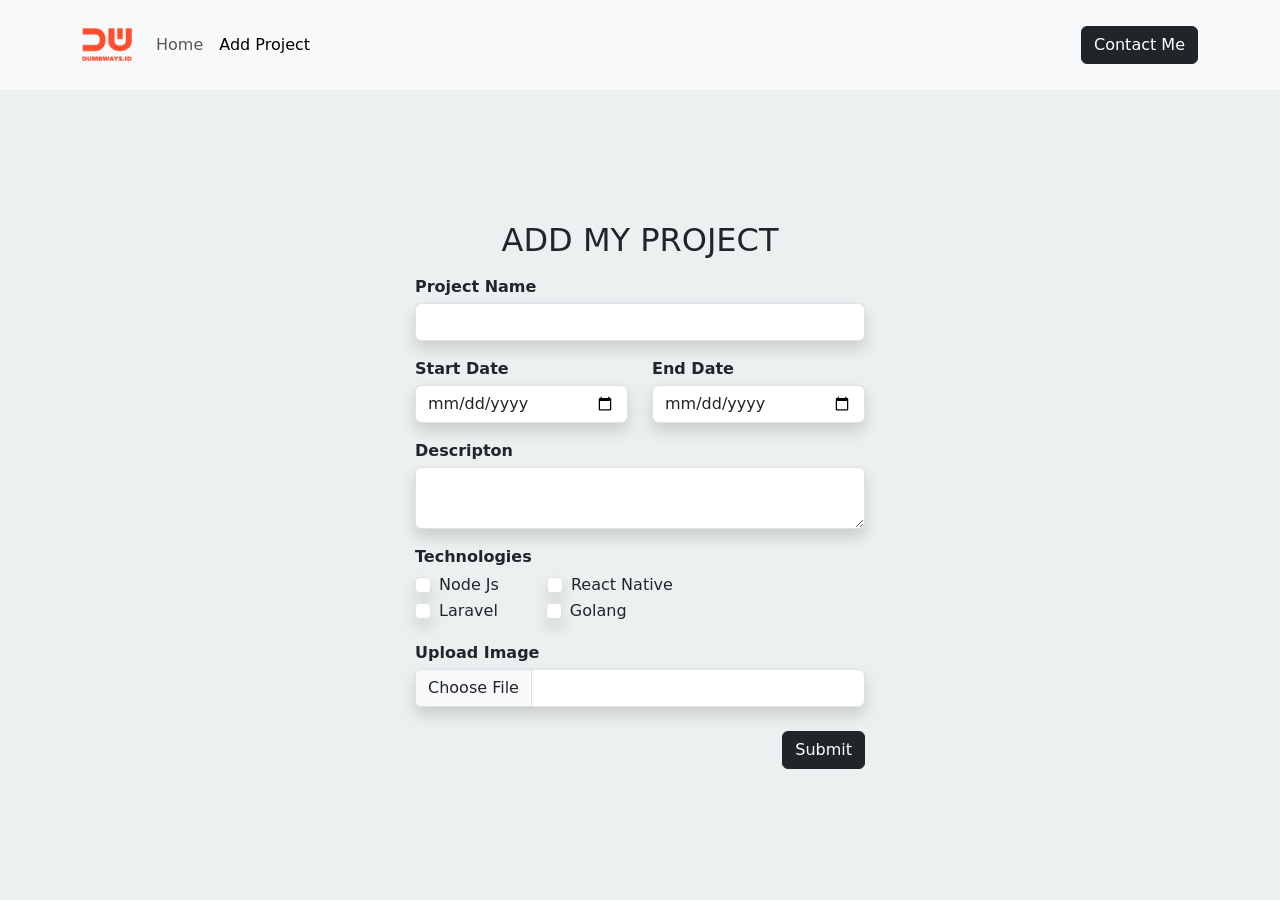
<file: views/addProject.html>
<!DOCTYPE html>
<html lang="en">
    <head>
        <title>Add Project</title>
        <link rel="stylesheet" href="/public/css/style.css">
        <link
            href="https://cdn.jsdelivr.net/npm/bootstrap@5.2.1/dist/css/bootstrap.min.css"
            rel="stylesheet"
            integrity="sha384-iYQeCzEYFbKjA/T2uDLTpkwGzCiq6soy8tYaI1GyVh/UjpbCx/TYkiZhlZB6+fzT"
            crossorigin="anonymous">
    </head>
    <body>
        <!--navbar-->
        <nav class="navbar navbar-expand-lg bg-light">
            <div class="container ">
                <a class="navbar-brand" href="#">
                    <img src="/public/image/logo.png" alt="logo" width="50px">
                </a>
                <button class="navbar-toggler" type="button"
                    data-bs-toggle="collapse"
                    data-bs-target="#navbarSupportedContent"
                    aria-controls="navbarSupportedContent"
                    aria-expanded="false"
                    aria-label="Toggle navigation">
                    <span class="navbar-toggler-icon"></span>
                </button>
                <div class="collapse navbar-collapse"
                    id="navbarSupportedContent">
                    <ul class="navbar-nav me-auto mb-2 mb-lg-0">
                        <li class="nav-item">
                            <a class="nav-link" aria-current="page"
                                href="/">Home</a>
                        </li>
                        <li class="nav-item">
                            <a class="nav-link active" aria-current="page"
                                href="/project">Add Project</a>
                        </li>
                    </ul>
                    <a href="/contact">
                        <button class="btn btn-dark text-white" type="submit">Contact
                            Me</button>
                    </a>
                </div>
            </div>
        </nav>

        <!--Form-->
        <div class="container-fluid d-flex justify-content-center
            align-items-center bg-grey">
            <div class="container-form">
                <h2 class="mb-3 text-center">ADD MY PROJECT</h2>
                <form action="/add-project" method="POST">
                    <div class="mb-3">
                        <label for="inputName" class="form-label mb-1 fw-bold">Project Name</label>
                        <input type="text" id="inputName" name="inputName" value="" class="form-control shadow" required>
                    </div>
                    <div class="row mb-3">
                        <div class="col">
                            <label for="startDate" class="form-label mb-1 fw-bold">Start Date</label>
                            <input type="date" name="startDate" class="form-control shadow"
                                placeholder="First name" aria-label="First
                                name" id="startDate" required>
                        </div>
                        <div class="col">
                            <label for="endDate" class="form-label mb-1 fw-bold">End Date</label>
                            <input type="date" name="endDate" class="form-control shadow"
                                placeholder="Last name" aria-label="Last name" id="endDate" required>
                        </div>
                    </div>
                    <div class="mb-3">
                        <label for="desc" class="form-label mb-1 fw-bold">Descripton</label>
                        <textarea id="desc" name="desc" class="form-control shadow" required></textarea>
                    </div>
                    <div class="mb-3">
                        <label for="desc" class="form-label mb-1 fw-bold">Technologies</label>
                        <div class="d-flex ">
                            <div class="form-check">
                                <input class="form-check-input shadow" type="checkbox"
                                    value="node-js" name="technologies" id="nodeJs">
                                <label class="form-check-label"
                                    for="nodeJs" >
                                    <i class="fa-brands fa-xl fa-node"></i>
                                    Node Js
                                </label>
                            </div>
                            <div class="form-check ms-5">
                                <input class="form-check-input shadow" type="checkbox"
                                    value="react" name="technologies" id="reactNative">
                                <label class="form-check-label"
                                    for="reactNative">
                                    <i class="fa-brands fa-xl fa-react"></i>
                                    React Native
                                </label>
                            </div>
                        </div>
                        <div class="d-flex">
                            <div class="form-check">
                                <input class="form-check-input shadow" type="checkbox"
                                    value="laravel" name="technologies" id="laravel">
                                <label class="form-check-label"
                                    for="laravel">
                                    <i class="fa-brands fa-xl fa-laravel"></i>
                                    Laravel
                                </label>
                            </div>
                            <div class="form-check ms-5">
                                <input class="form-check-input shadow" type="checkbox"
                                    value="golang" name="technologies" id="golang">
                                <label class="form-check-label"
                                    for="golang">
                                    <i class="fa-brands fa-xl fa-golang"></i>
                                    Golang
                                </label>
                            </div>
                        </div>
                    </div>
                    <div class="mb-4">
                        <label for="inputImage" class="form-label mb-1 fw-bold">Upload Image</label>
                        <input type="file" id="inputImage" class="form-control shadow">
                    </div>
                    <div class="d-grid gap-2 d-md-flex justify-content-md-end">
                        <button class="btn btn-dark">Submit</button>
                    </div>
                </form>
            </div>
        </div>
        <script src="https://cdn.jsdelivr.net/npm/bootstrap@5.2.1/dist/js/bootstrap.bundle.min.js"></script>
    </body>
</html>
</file>
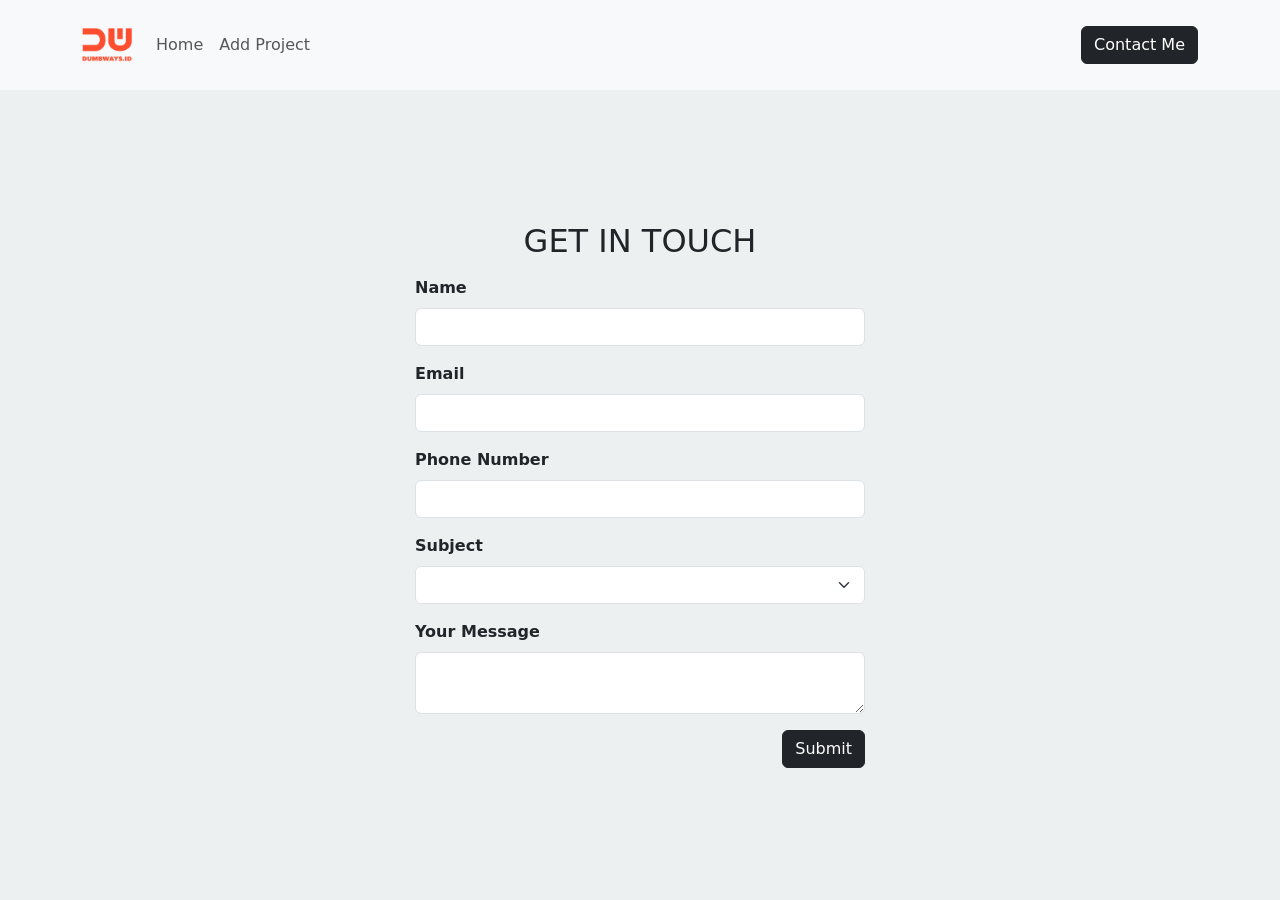
<file: views/contact.html>
<!DOCTYPE html>
<html lang="en">
    <head>
        <title>Contact</title>
        <link rel="stylesheet" href="/public/css/style.css">
        <link
            href="https://cdn.jsdelivr.net/npm/bootstrap@5.2.1/dist/css/bootstrap.min.css"
            rel="stylesheet"
            integrity="sha384-iYQeCzEYFbKjA/T2uDLTpkwGzCiq6soy8tYaI1GyVh/UjpbCx/TYkiZhlZB6+fzT"
            crossorigin="anonymous">
    </head>
    <body>
        <!--navbar-->
        <nav class="navbar navbar-expand-lg bg-light">
            <div class="container ">
                <a class="navbar-brand" href="#">
                    <img src="/public/image/logo.png" alt="logo" width="50px">
                </a>
                <button class="navbar-toggler" type="button"
                    data-bs-toggle="collapse"
                    data-bs-target="#navbarSupportedContent"
                    aria-controls="navbarSupportedContent"
                    aria-expanded="false"
                    aria-label="Toggle navigation">
                    <span class="navbar-toggler-icon"></span>
                </button>
                <div class="collapse navbar-collapse"
                    id="navbarSupportedContent">
                    <ul class="navbar-nav me-auto mb-2 mb-lg-0">
                        <li class="nav-item">
                            <a class="nav-link" aria-current="page"
                                href="/">Home</a>
                        </li>
                        <li class="nav-item">
                            <a class="nav-link" aria-current="page"
                                href="/project">Add Project</a>
                        </li>
                    </ul>
                    <a href="/contact">
                        <button class="btn btn-dark text-white" type="submit">Contact
                            Me</button>
                    </a>
                </div>
            </div>
        </nav>

        <!--Form-->
        <div class="container-fluid d-flex justify-content-center
            align-items-center bg-grey">
            <div class="container-form">
                <h2 class="mb-3 text-center">GET IN TOUCH</h2>
                <form action="">
                    <div class="mb-3">
                        <label for="name" class="form-label fw-bold">Name</label>
                        <input type="text" id="name" class="form-control">
                    </div>
                    <div class="mb-3">
                        <label for="email" class="form-label fw-bold">Email</label>
                        <input type="text" id="email" class="form-control">
                    </div>
                    <div class="mb-3">
                        <label for="phone" class="form-label fw-bold">Phone Number</label>
                        <input type="text" id="phone" class="form-control">
                    </div>
                    <div class="mb-3">
                        <label for="" class="form-label fw-bold">Subject</label>
                        <select id="subject" class="form-select" aria-label="Default select
                            example">
                            <option selected hidden></option>
                            <option value="1">One</option>
                            <option value="2">Two</option>
                        </select>
                    </div>
                    <div class="mb-3">
                        <label for="message" class="form-label fw-bold">Your
                            Message</label>
                        <textarea id="message" class="form-control"></textarea>
                    </div>
                    <div class="d-grid d-md-flex justify-content-md-end">
                        <button class="btn btn-dark">Submit</button>
                    </div>
                </form>
            </div>
        </div>
        <script src="/public/js/contact.js"></script>
        <script src="https://cdn.jsdelivr.net/npm/bootstrap@5.2.1/dist/js/bootstrap.bundle.min.js"></script>
    </body>
</html>
</file>
<file: public/css/style.css>
nav{
    height: 10vh;
}

.bg-grey{
    background-color: #edf0f0;
}

.container-fluid{
    height: 90vh;
    
}

.card-text{
    text-align: justify;
}

.container-form {
    width: 450px;
}

input[type=file] {
    width: 100%;
    color: transparent;
}

.fs-6{
    margin-top: -10px;
}
</file>
